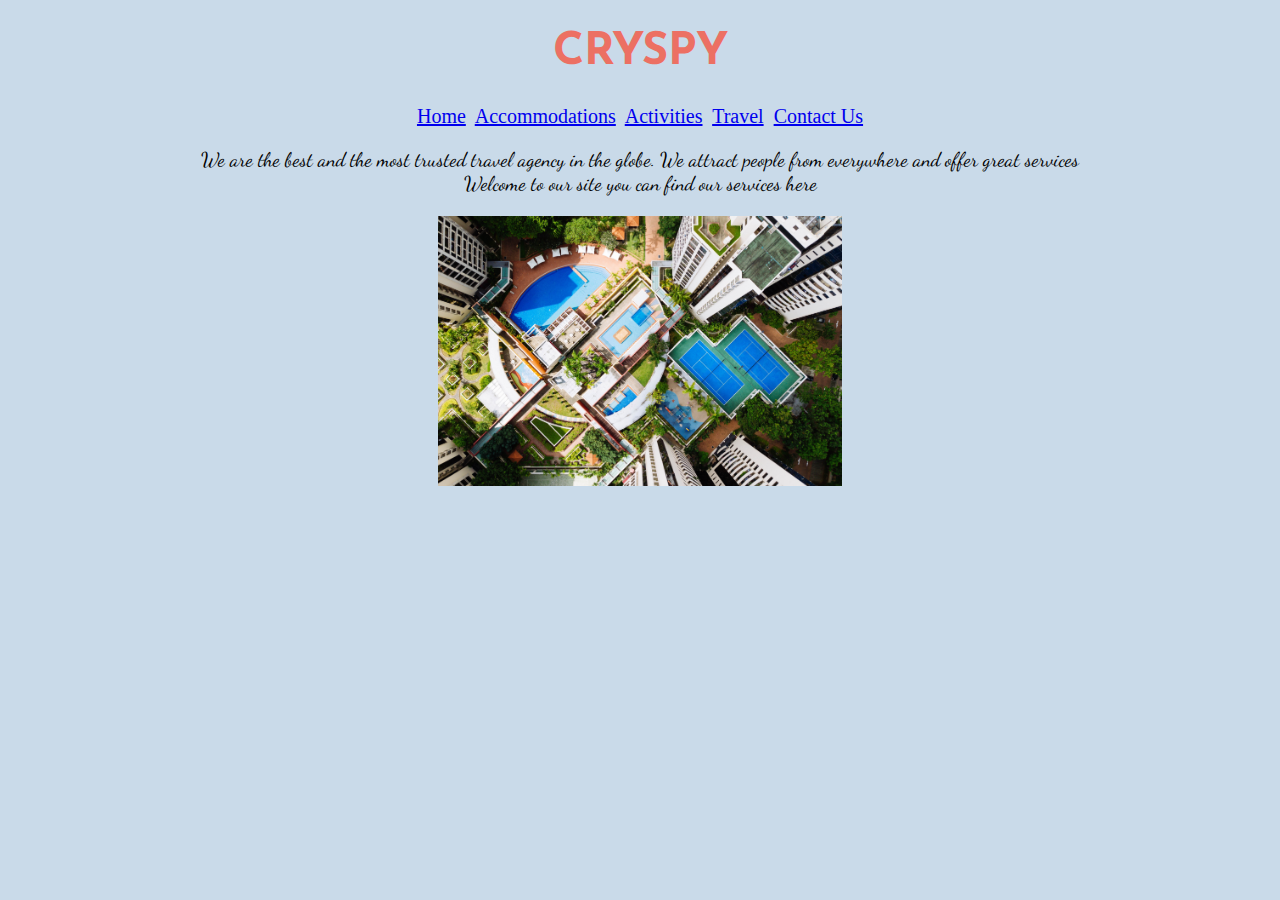
<file: index.html>
<!DOCTYPE html>
<html>
    <head>
        <title>CRYSPY</title>
        <link href="https://fonts.googleapis.com/css?family=Dancing+Script|Josefin+Sans|Livvic|Lobster|Lora|PT+Serif|Pacifico|Slabo+27px&display=swap" rel="stylesheet">
        <link href="css/style.css" rel="stylesheet" type="text/css">
    </head>
    <body>
        <h1>CRYSPY</h1>
        <div>
            <a href="index.html">Home</a>&nbsp;
            <a href="accommodations.html">Accommodations</a>&nbsp;
            <a href="activites.html">Activities</a>&nbsp;
            <a href="travel.html">Travel</a>&nbsp;
            <a href="contact.html">Contact Us</a>
        </div>
        <p>
            We are the best and the most trusted travel agency in the globe.
            We attract people from everywhere and offer great services<br>  
            Welcome to our site you can find our services here
        </p>
        <div>
            <img src="images/2.jpg">
        </div>
    </body>
</html>
</file>
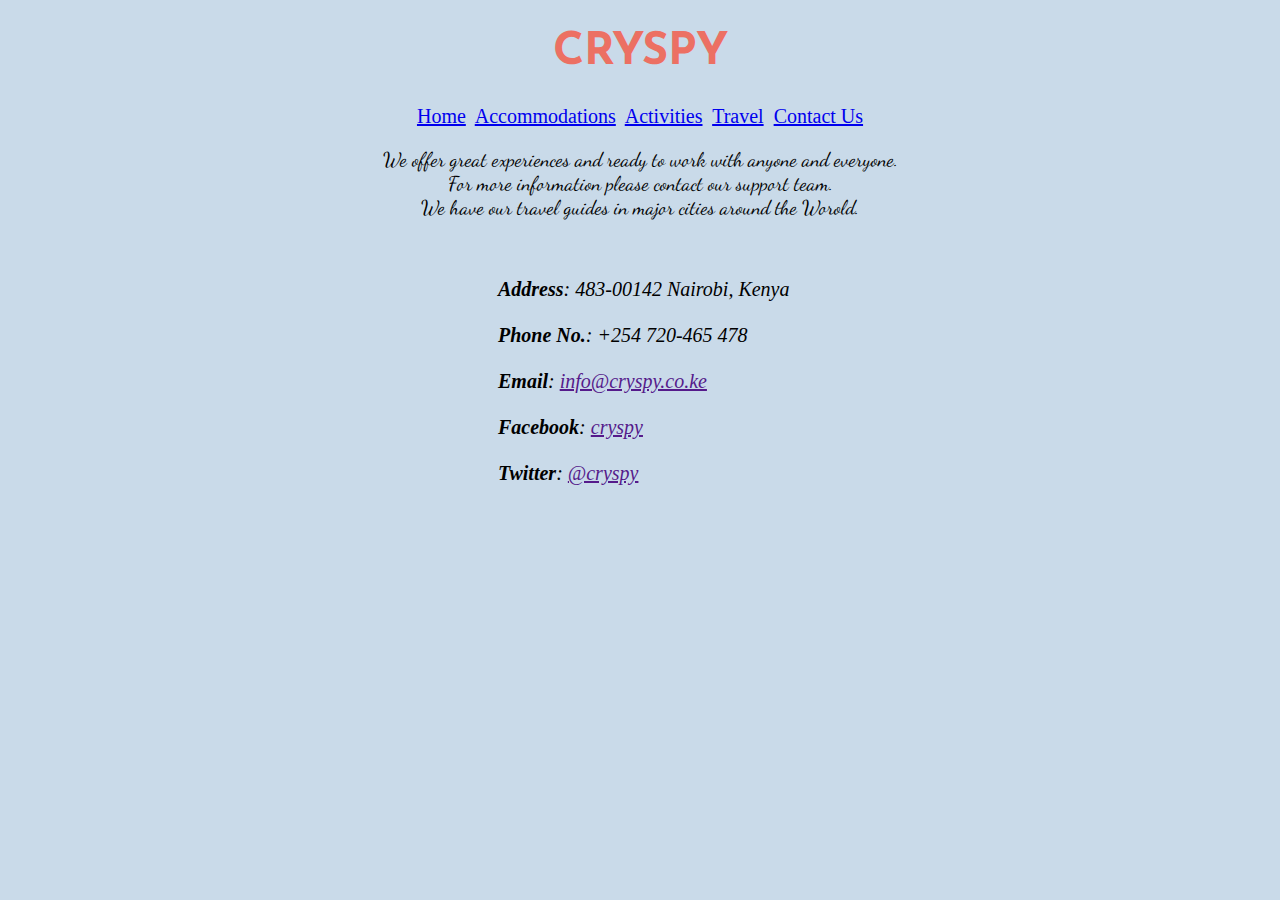
<file: contact.html>
<!DOCTYPE html>
<html>
    <head>
        <title>CRYSPY</title>
        <link href="css/style.css" rel="stylesheet" type="text/css">
        <link href="https://fonts.googleapis.com/css?family=Dancing+Script|Josefin+Sans|Livvic|Lobster|Lora|PT+Serif|Pacifico|Slabo+27px&display=swap" rel="stylesheet">
    </head>
    <body>
        <h1>CRYSPY</h1>
        <div>
            <a href="index.html">Home</a>&nbsp;
            <a href="accommodations.html">Accommodations</a>&nbsp;
            <a href="activites.html">Activities</a>&nbsp;
            <a href="travel.html">Travel</a>&nbsp;
            <a href="contact.html">Contact Us</a>
        </div>
        <p style="font-family:  'Dancing Script', cursive;">
            We offer great experiences and ready to work with anyone and everyone.<br>
            For more information please contact our support team.<br>
            We have our travel guides in major cities around the Worold.
        </p>
        <br>
        <ol style="list-style-type: none;">
            <li>
                <strong>Address</strong>: 483-00142 Nairobi, Kenya
            </li>
            <br>
            <li>
                <strong>Phone No.</strong>: +254 720-465 478
            </li>
            <br>
            <li>
                <strong>Email</strong>: <a href="">info@cryspy.co.ke</a>
            </li>
            <br>
            <li>
                <strong>Facebook</strong>: <a href="">cryspy</a>
            </li>
            <br>
            <li>
                <strong>Twitter</strong>: <a href="">@cryspy</a>
            </li>
        </ul>
    </body>
</html>
</file>
<file: css/style.css>
h1 {
    color:  #EC7063;
    text-align: center;
    font-size : 45px ;
    font-family: 'Josefin Sans', sans-serif;
}
div{
  text-align: center;
  align-items: center;
  display: block;
  font-size: 20px;
}
p{
  text-align: center;
  align-items: center;
  font-size: 20px;
  font-family:  'Dancing Script', cursive;
}
/* div> img{
  width: 32%;
} */
ol{
  margin-left: 450px;
  list-style-position: inside;
  font-size: 20px;
  font-style: italic;
}
img{
  width: 32%;
}
body{
     background-color: #c9dae9;
}
</file>
